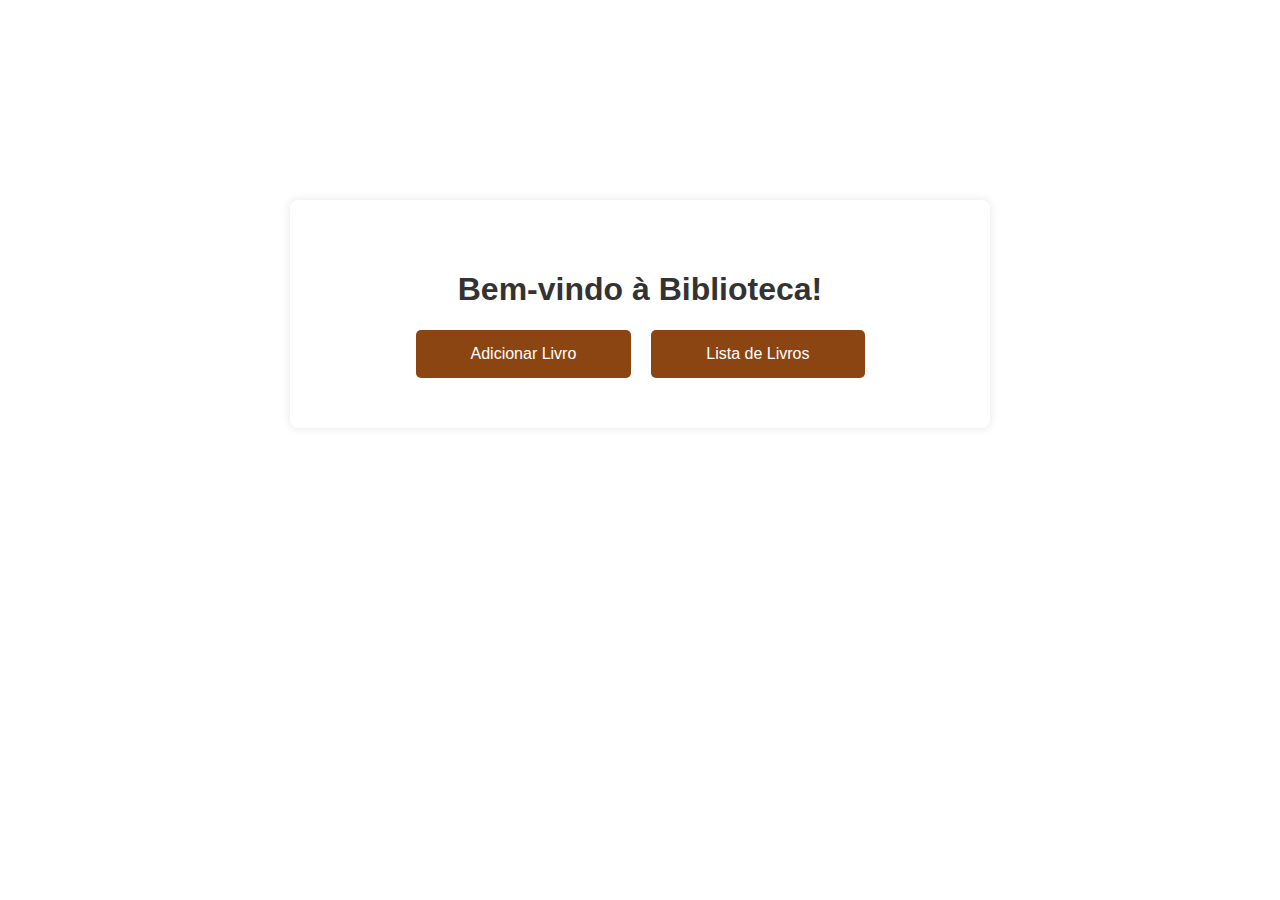
<file: index.html>
<!DOCTYPE html>
<html lang="pt-BR">
<head>
    <meta charset="UTF-8">
    <meta name="viewport" content="width=device-width, initial-scale=1.0">
    <title>Página Inicial da Biblioteca</title>
    <link rel="stylesheet" href="styles.css">
</head>
<body>
    <div class="container">
        <h1>Bem-vindo à Biblioteca!</h1>
        <div class="button-container">
            <a href="add-book.html" class="button">Adicionar Livro</a>
            <a href="book-list.html" class="button">Lista de Livros</a>
        </div>
    </div>
</body>
</html>
</file>
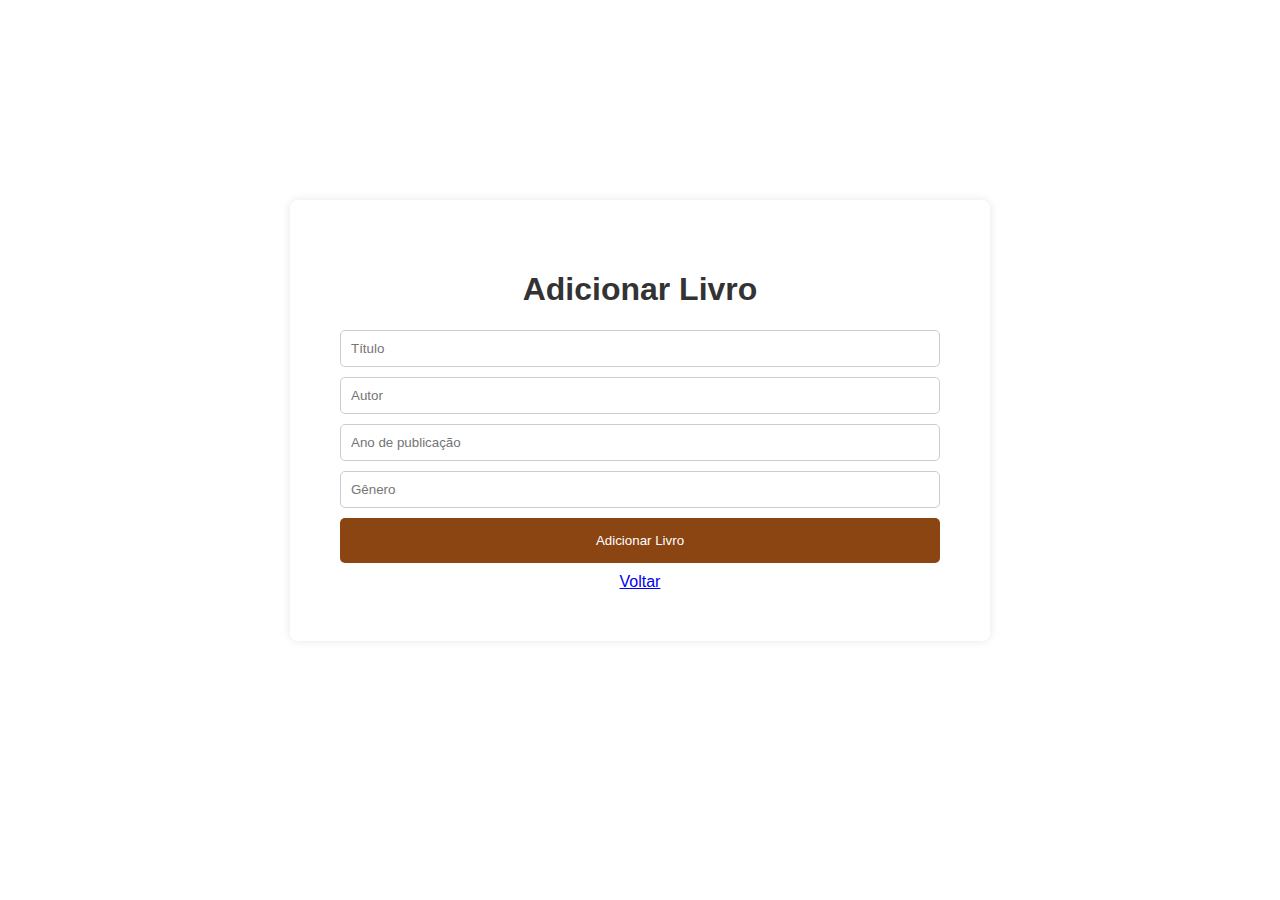
<file: Add-book.html>
<!DOCTYPE html>
<html lang="pt-BR">
<head>
    <meta charset="UTF-8">
    <meta name="viewport" content="width=device-width, initial-scale=1.0">
    <title>Adicionar Livro</title>
    <link rel="stylesheet" href="styles.css">
</head>
<body>
    <div class="container">
        <h1>Adicionar Livro</h1>
        <form id="bookForm">
            <input type="text" id="title" placeholder="Título" required>
            <input type="text" id="author" placeholder="Autor" required>
            <input type="number" id="year" placeholder="Ano de publicação" required>
            <input type="text" id="genre" placeholder="Gênero" required>
            <button type="submit">Adicionar Livro</button>
            <a href="index.html" class="button2">Voltar</a>
        </form>
    </div>
    <script src="script.js"></script>
</body>
</html>
</file>
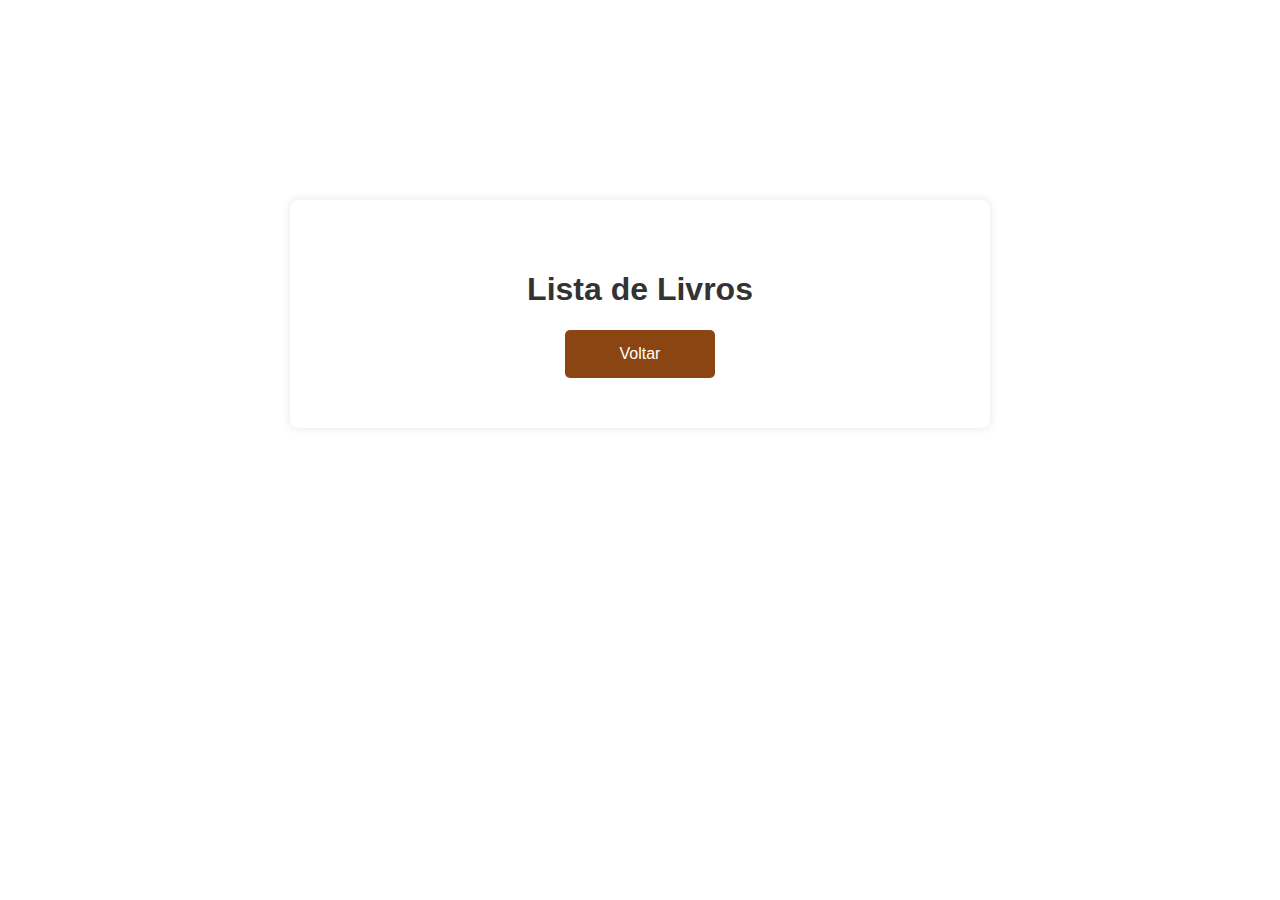
<file: book-list.html>
<!DOCTYPE html>
<html lang="pt-BR">
<head>
    <meta charset="UTF-8">
    <meta name="viewport" content="width=device-width, initial-scale=1.0">
    <title>Lista de Livros</title>
    <link rel="stylesheet" href="styles.css">
</head>
<body>
    <div class="container">
        <h1>Lista de Livros</h1>
        <ul id="bookList"></ul>
        <a href="index.html" class="button">Voltar</a>
    </div>
    <script src="script.js"></script>
</body>
</html>
</file>
<file: styles.css>
body {
    font-family: Arial, sans-serif;
    background-image: url(https://img.freepik.com/fotos-premium/uma-biblioteca-magica-para-amantes-de-livros_841543-3962.jpg);
    background-repeat: no-repeat;
    background-size: cover;
    margin: 0;
    padding: 200px;
}

.container {
    max-width: 600px;
    margin: auto;
    background: #fff;
    padding: 50px;
    border-radius: 8px;
    box-shadow: 0 0 10px rgba(0, 0, 0, 0.1);
    text-align: center;
}

h1 {
    color: #333;
}

.button-container {
    display: flex;
    justify-content: center;
    gap: 20px;
    margin-top: 20px;
}

.button {
    display: inline-block;
    padding: 15px 55px;
    background-color: #8B4513;
    color: white;
    text-decoration: none;
    border-radius: 5px;
    transition: background-color 0.3s;
}

.button:hover {
    background-color: #392620;
}

form {
    display: flex;
    flex-direction: column;
    gap: 10px;
}

input {
    padding: 10px;
    border: 1px solid #ccc;
    border-radius: 5px;
}

button {
    padding: 15px 55px;
    background: #8B4513;
    color: white;
    border: none;
    border-radius: 5px;
    cursor: pointer;
}

button:hover {
    background: #392620;
}

ul {
    list-style-type: none;
    padding: 0;
}

li {
    display: flex;
    justify-content: space-between;
    padding: 10px;
    border-bottom: 1px solid #ccc;
}

li button {
    background: #dc3545;
    border: none;
    color: white;
    cursor: pointer;
}
</file>
